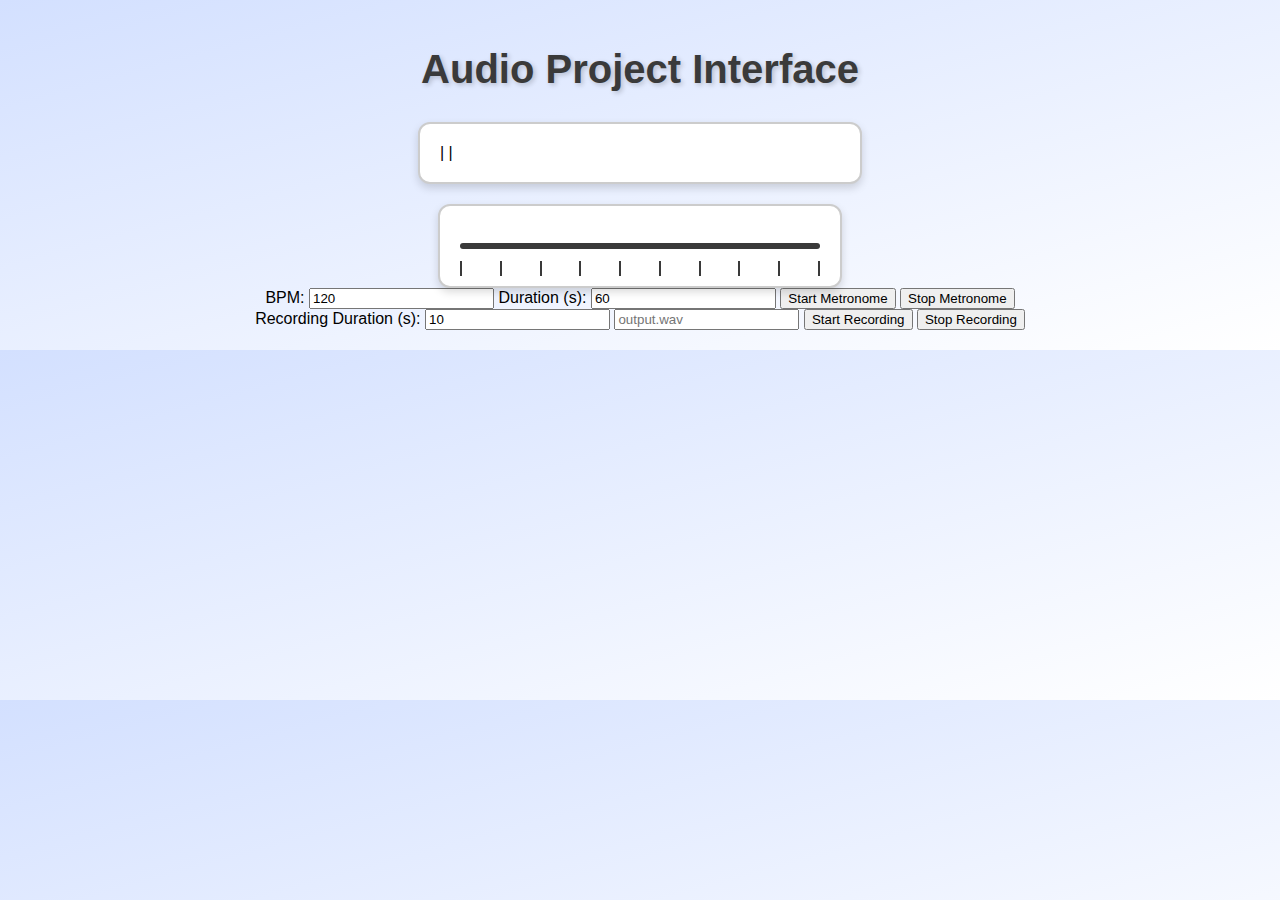
<file: index.html>
<!DOCTYPE html>
<html lang="en">
<head>
    <meta charset="UTF-8">
    <meta name="viewport" content="width=device-width, initial-scale=1.0">
    <link rel="stylesheet" href="guistyles.css">
    <title>Audio Project</title>
</head>
<body>
    <h1>Audio Project Interface</h1>

    <div class="display-container">
        <div id="note-display">
            <span id="prior-note"></span> | 
            <span id="current-note"></span> | 
            <span id="next-note"></span>
        </div>
    </div>

    <div class="slider-container">
        <div class="slider-bar"></div>
        <div id="slider-indicator" class="slider-indicator"></div>
        <div class="tick-marks">
            <div class="tick"></div>
            <div class="tick"></div>
            <div class="tick"></div>
            <div class="tick"></div>
            <div class="tick"></div>
            <div class="tick"></div>
            <div class="tick"></div>
            <div class="tick"></div>
            <div class="tick"></div>
            <div class="tick"></div>
        </div>
    </div>

    <div>
        <label for="bpm">BPM:</label>
        <input type="number" id="bpm" value="120">
        <label for="metronome-duration">Duration (s):</label>
        <input type="number" id="metronome-duration" value="60">
        <button onclick="startMetronome()">Start Metronome</button>
        <button onclick="stopMetronome()">Stop Metronome</button>
    </div>

    <div>
        <label for="record-duration">Recording Duration (s):</label>
        <input type="number" id="record-duration" value="10">
        <input type="text" id="output-file" placeholder="output.wav">
        <button onclick="startRecording()">Start Recording</button>
        <button onclick="stopRecording()">Stop Recording</button>
    </div>

    <script>
        function updateData() {
            fetch('/data')
                .then(response => response.json())
                .then(data => {
                    // Update note information
                    document.getElementById('current-note').textContent = data.note;
                    document.getElementById('next-note').textContent = data.next_note;
                    document.getElementById('prior-note').textContent = data.prior_note;

                    // Update slider position
                    const sliderIndicator = document.getElementById('slider-indicator');
                    const sliderPercentage = data.slider_position;
                    sliderIndicator.style.left = `${sliderPercentage}%`;
                    sliderIndicator.style.display = 'block'; // Ensure the indicator is visible
                })
                .catch(error => console.error('Error fetching data:', error));
        }

        function startMetronome() {
            const bpm = document.getElementById('bpm').value;
            const duration = document.getElementById('metronome-duration').value;
            fetch('/metronome/start', {
                method: 'POST',
                headers: {
                    'Content-Type': 'application/json',
                },
                body: JSON.stringify({ bpm: parseInt(bpm), duration: parseInt(duration) })
            });
        }

        function stopMetronome() {
            fetch('/metronome/stop', {
                method: 'POST',
                headers: {
                    'Content-Type': 'application/json',
                },
            });
        }

        function startRecording() {
            const duration = document.getElementById('record-duration').value;
            const outputFile = document.getElementById('output-file').value;
            fetch('/record/start', {
                method: 'POST',
                headers: {
                    'Content-Type': 'application/json',
                },
                body: JSON.stringify({ duration: parseInt(duration), output_file: outputFile })
            });
        }

        function stopRecording() {
            fetch('/record/stop', {
                method: 'POST',
                headers: {
                    'Content-Type': 'application/json',
                },
            });
        }

        // Update the data every second
        setInterval(updateData, 1000);
    </script>
</body>
</html>
</file>
<file: guistyles.css>
body {
    font-family: 'Arial', sans-serif;
    background: linear-gradient(to bottom right, #d3e0ff, #ffffff);
    display: flex;
    flex-direction: column;
    align-items: center;
    margin: 0;
    padding: 20px;
}

h1 {
    font-size: 2.5rem;
    font-weight: bold;
    color: #3a3a3a;
    text-shadow: 2px 2px 5px rgba(0, 0, 0, 0.2);
    margin-bottom: 30px;
}

.display-container {
    background-color: #ffffff;
    border: 2px solid #ccc;
    border-radius: 12px;
    padding: 20px;
    width: 400px;
    box-shadow: 0 4px 8px rgba(0, 0, 0, 0.15);
    margin-bottom: 20px;
}

.display-item {
    font-size: 1.2rem;
    color: #3a3a3a;
    margin-bottom: 10px;
}

.slider-container {
    position: relative;
    width: 400px;
    height: 80px;
    background: #ffffff;
    border: 2px solid #ccc;
    border-radius: 12px;
    box-shadow: 0 4px 8px rgba(0, 0, 0, 0.15);
}

.slider-bar {
    position: absolute;
    top: 50%;
    width: 90%;
    height: 6px;
    background: #3a3a3a;
    left: 5%;
    border-radius: 3px;
    transform: translateY(-50%);
}

.slider-indicator {
    position: absolute;
    top: 50%;
    transform: translate(-50%, -60%);
    width: 0;
    height: 0;
    border-left: 12px solid transparent;
    border-right: 12px solid transparent;
    border-bottom: 12px solid #e74c3c; /* Red triangle */
    display: none; /* Hidden by default */
}

.tick-marks {
    position: absolute;
    top: 50%;
    width: 90%;
    left: 5%;
    display: flex;
    justify-content: space-between;
    transform: translateY(15px);
}

.tick {
    width: 2px;
    height: 15px;
    background: #3a3a3a;
}
</file>
